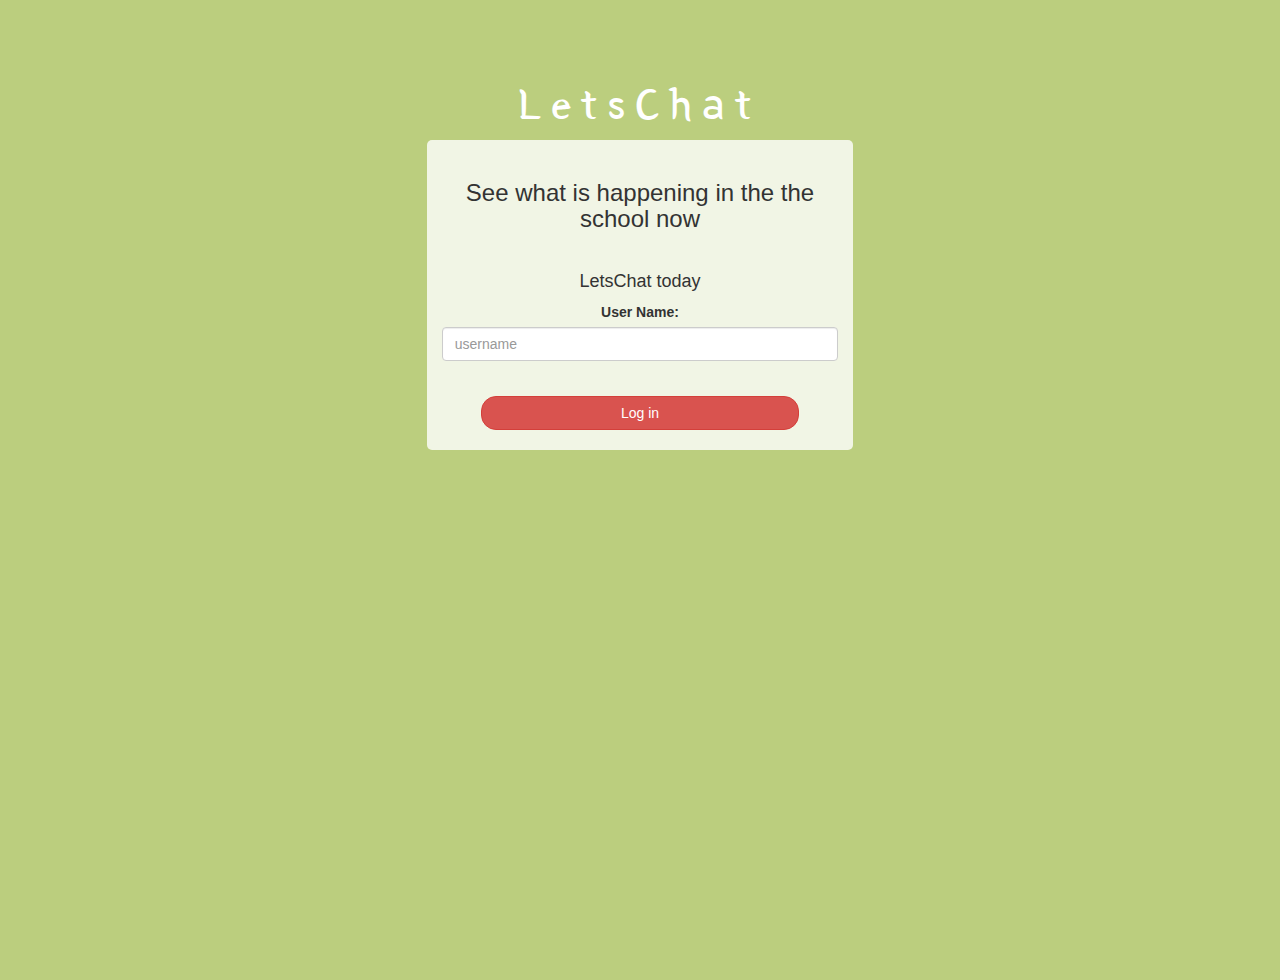
<file: index.html>
<!DOCTYPE html>
<html>
<head>
	<title>LetsChat</title>
<link href="https://fonts.googleapis.com/css?family=Yeon+Sung&display=swap" rel="stylesheet"><meta name="viewport" content="width=device-width, initial-scale=1">

<link rel="stylesheet" href="https://maxcdn.bootstrapcdn.com/bootstrap/3.4.0/css/bootstrap.min.css">
<script src="https://ajax.googleapis.com/ajax/libs/jquery/3.4.1/jquery.min.js"></script>
<script src="https://maxcdn.bootstrapcdn.com/bootstrap/3.4.0/js/bootstrap.min.js"></script>

<link rel="stylesheet" type="text/css" href="style.css">
<script src="kwitter.js"></script>
</head>
<body>
<center>
	<h1 class="header">	
		LetsChat	<sup>
	</sup>
</h1>
	<div class="col-lg-4 col-md-6 col-sm-6 col-xs-11 login_div">
		<br>
		<h3 >See what is happening in the the school now</h3>
		<br>
		<h4 >LetsChat today</h4>
		<div class="form-group">
		  <label >User Name:</label>
			<input type="text" placeholder="username" id="user_name" class="form-control">
		</div>
		<br>
		<button id="login_button" class="btn btn-danger" onclick="add_user()">Log in</button>
		<br><br>
	</div>
</center>
</body>
</html>
</file>
<file: style.css>
html, body
{
  height: 100%;
  margin: 0;
}

body
{
background-color: rgb(187, 206, 126)
}

.header
{
	color: white;font-family: 'Yeon Sung';font-size: 45px;letter-spacing: 10px;margin-top: 80px;
}
.header img
{
	width: 80px;margin-left: -15px;
}

.login_div
{
	background: rgba(255,255,255,0.8);float: none;border-radius: 5px;
}

.logo
{
	width: 80px;margin-top: 30px;border-radius: 40px;
}

#login_button
{
	width: 80%;border-radius: 15px;
}

.room_name
{
	cursor: pointer;
	font-size: 20px;
}


#logout
{
	font-size: 20px; float: right;
}


#output
{
	padding: 10px; width:80%;background: rgba(255,255,255,0.8);border-radius: 15px;
}

.input_div_room_page
{
	width: 80%;
}

.input_div label
{
	color: white;font-size: 20px;
}


.input_div_message_page
{
	position: fixed;bottom: 0px;width: 100%;background: rgba(255,255,255,0.8);
}
.input_div_message_page label
{
	color: black;
}
.input_div_message_page #msg
{
	width: 80%;
}
.input_div_message_page button
{
	margin-top: 15px;
	width: 50%; 
}
.color_white
{
	color: white
}

.user_tick
{
	width:20px;
}
.message_h4
{
	padding-left:5px;color:grey;
}
</file>
